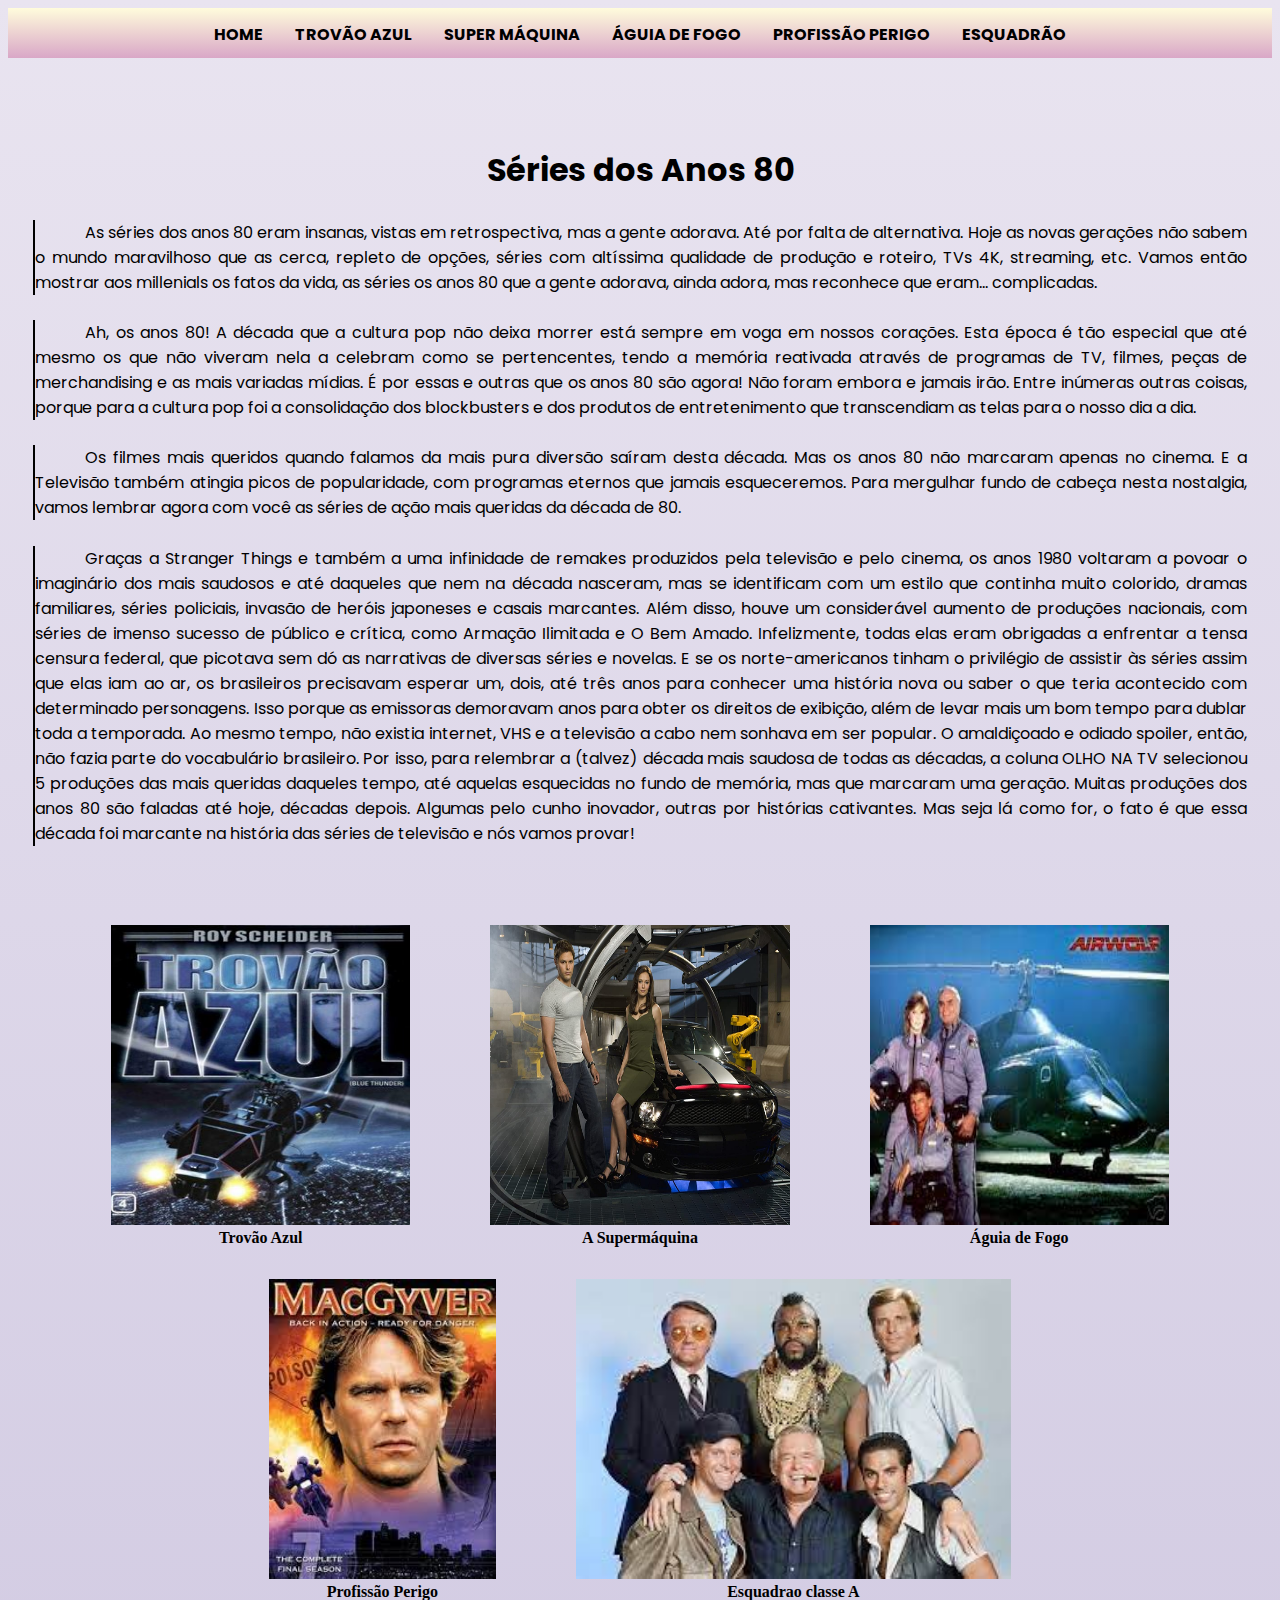
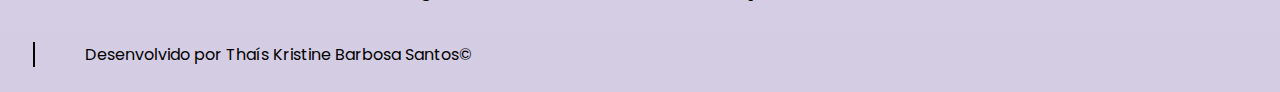
<file: index.html>
<!DOCTYPE html>
<html lang="pt-br">
<head>
    <meta charset="UTF-8">
    <meta http-equiv="X-UA-Compatible" content="IE=edge">
    <meta name="viewport" content="width=device-width, initial-scale=1.0">
    <link rel="shortcut icon" type="text/css" href="imagem\series.png">
    <link rel="stylesheet" type="text/css" href="estilos.css">
    <title>Series dos Anos 80</title>
</head>
<body>
    <div id="back-menu">
    <nav id="menu">
        <ul>
            
            <li><a href="index.html">Home</a></a></li>
            <li><a href="trovao.html">Trovão Azul</a></a></li>
            <li><a href="super.html">Super Máquina</a></a></li>
            <li><a href="aguia.html">Águia de Fogo</a></a></li>
            <li><a href="profissao.html">Profissão Perigo</a></a></li>
            <li><a href="esquadrao.html">Esquadrão</a></a></li>
        </ul>
    </nav>
    </div>  
    <h1>Séries dos Anos 80</h1>
    <p>As séries dos anos 80 eram insanas, vistas em retrospectiva, mas a gente adorava. Até por falta de alternativa. Hoje as novas gerações não sabem o mundo maravilhoso que as 
        cerca, repleto de opções, séries com altíssima qualidade de produção e roteiro, TVs 4K, streaming, etc. Vamos então mostrar aos millenials os fatos da vida, as séries 
        os anos 80 que a gente adorava, ainda adora, mas reconhece que eram... complicadas.</p>
    <p>Ah, os anos 80! A década que a cultura pop não deixa morrer está sempre em voga em nossos corações. Esta época é tão especial que até mesmo os que não viveram nela a celebram como se pertencentes, tendo a memória reativada através de programas de TV, filmes, peças de merchandising e as mais variadas mídias. É por essas e outras que os anos 80 são agora! Não foram embora e jamais irão. Entre inúmeras outras coisas, porque para a cultura pop foi a consolidação dos blockbusters e dos produtos de entretenimento que transcendiam as telas para o nosso dia a dia.</p>
    <p>Os filmes mais queridos quando falamos da mais pura diversão saíram desta década. Mas os anos 80 não marcaram apenas no cinema. E a Televisão também atingia picos de popularidade, com programas eternos que jamais esqueceremos. Para mergulhar fundo de cabeça nesta nostalgia, vamos lembrar agora com você as séries de ação mais queridas da década de 80.</p>
    <p>Graças a Stranger Things e também  a uma infinidade de remakes produzidos pela televisão e pelo cinema, os anos 1980 voltaram a povoar o imaginário dos mais saudosos e até daqueles que nem na década nasceram, mas se identificam com um estilo que continha muito colorido, dramas familiares, séries policiais, invasão de heróis japoneses e casais marcantes.

        Além disso, houve um considerável aumento de produções nacionais, com séries de imenso sucesso de público e crítica, como Armação Ilimitada e O Bem Amado. Infelizmente, todas elas eram obrigadas a enfrentar a tensa censura federal, que picotava sem dó as narrativas de diversas séries e novelas.
        
        E se os norte-americanos tinham o privilégio de assistir às séries assim que elas iam ao ar, os brasileiros precisavam esperar um, dois, até três anos para conhecer uma história nova ou saber o que teria acontecido com determinado personagens. Isso porque as emissoras demoravam anos para obter os direitos de exibição, além de levar mais um bom tempo para dublar toda a temporada. Ao mesmo tempo, não existia internet, VHS e a televisão a cabo nem sonhava em ser popular. O amaldiçoado e odiado spoiler, então, não fazia parte do vocabulário brasileiro.
        
        Por isso, para relembrar a (talvez) década mais saudosa de todas as décadas, a coluna OLHO NA TV selecionou 5 produções das mais queridas daqueles tempo, até aquelas esquecidas no fundo de memória, mas que marcaram uma geração.
        
       
     Muitas produções dos anos 80 são faladas até hoje, décadas depois. Algumas pelo cunho inovador, outras por histórias cativantes. Mas seja lá como for, o fato é que essa década foi marcante na história das séries de televisão e nós vamos provar!</p>
       <div id="total"> 
     <div id="lado">
                <figure>
                    <a href="trovao.html"> <img class="esq" src="imagem\trovao.jpg"></a>
                        <figcaption class="esq"><a href="trovao.html">Trovão Azul</a></figcaption>
                </figure>
        </div>
        <div id="lado">
                <figure>
                    <a href="super.html"><img class="dir" src="imagem\super.jpg"></a>
                  <figcaption class="dir"><a href="super.html">A Supermáquina</a></figcaption>
                </figure>
        </div>
        <div id="lado">
                <figure>
                    <a href="aguia.html"><img class="meio" src="imagem\aguia.jpg"></a>
                        <figcaption class="meio"><a href="aguia.html">Águia de Fogo</a></figcaption>
                </figure>
        </div>
    </div>
    <div id="total2">
                <figure>
                    <a href="profissao.html"><img src="imagem\profissao.jpg"></a>
            <figcaption><a href="profissao.html">Profissão Perigo</a></figcaption>
                </figure>
                <figure>
                    <a href="esquadrao.html"><img src="imagem\esquadrao.jpg"></a>
            <figcaption><a href="esquadrao.html">Esquadrao classe A</a></figcaption>
                </figure>
        </div>
    


        <p>Desenvolvido por Thaís Kristine Barbosa Santos&copy;</p>
</body>
</html>
</file>
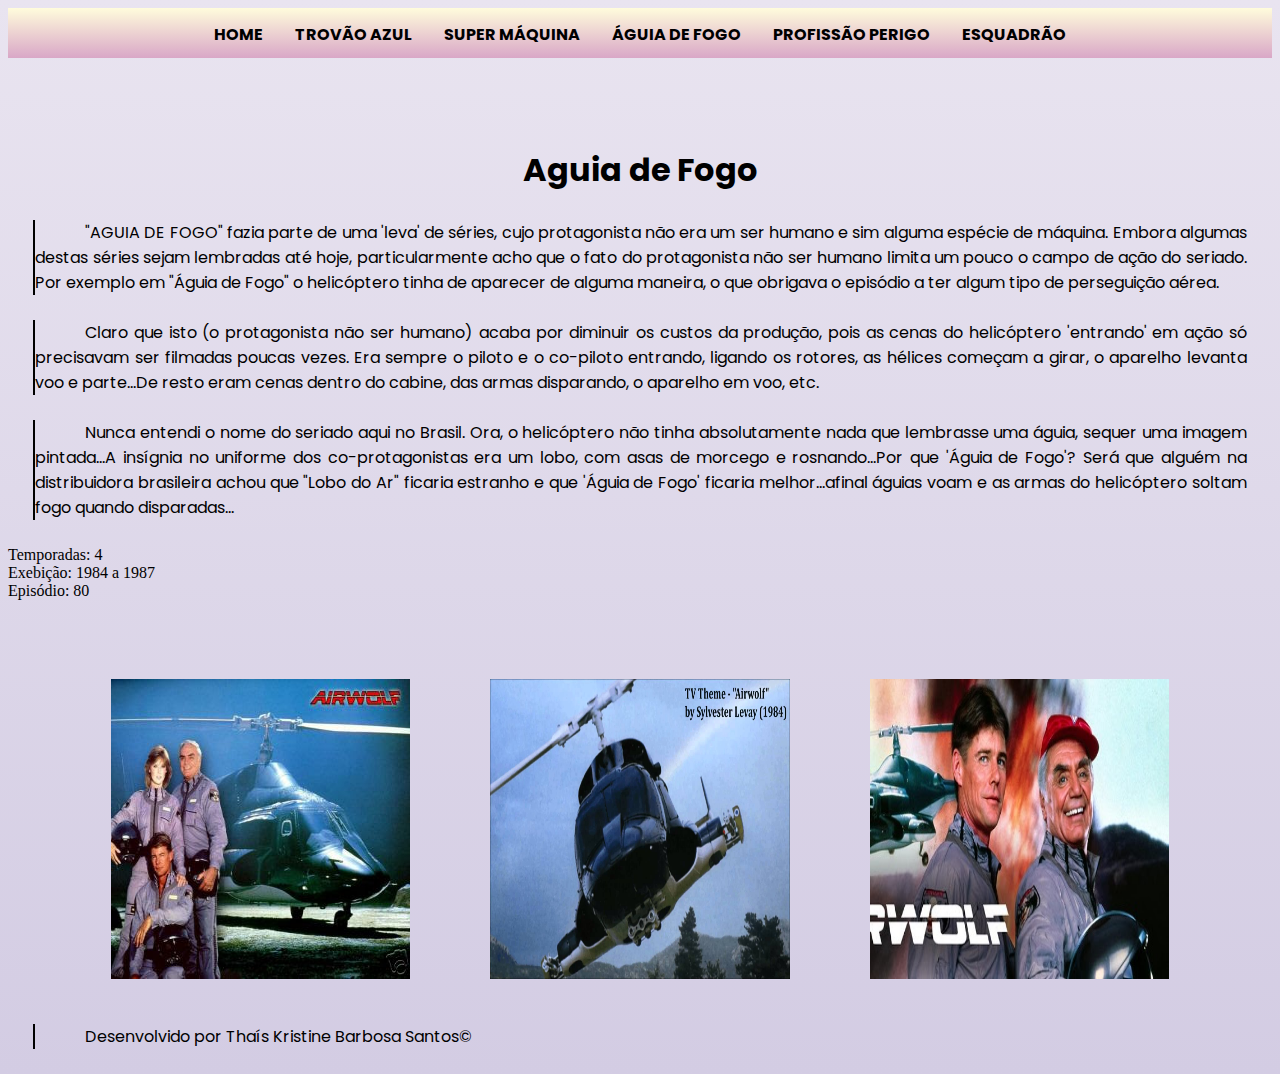
<file: aguia.html>
<!DOCTYPE html>
<html lang="pt-br">
<head>
    <meta charset="UTF-8">
    <meta http-equiv="X-UA-Compatible" content="IE=edge">
<link rel="shortcut icon" type="text/css" href="imagem\series.png">
    <meta name="viewport" content="width=device-width, initial-scale=1.0">
    <link rel="stylesheet" type="text/css" href="estilos.css">
    <title>Series dos Anos 80</title>
</head>
<body>
    <div id="back-menu">
    <nav id="menu">
        <ul>
            
            <li><a href="index.html">Home</a></a></li>
            <li><a href="trovao.html">Trovão Azul</a></a></li>
            <li><a href="super.html">Super Máquina</a></a></li>
            <li><a href="aguia.html">Águia de Fogo</a></a></li>
            <li><a href="profissao.html">Profissão Perigo</a></a></li>
            <li><a href="esquadrao.html">Esquadrão</a></a></li>
        </ul>
    </nav>
    </div>  
    <h1>Aguia de Fogo</h1>
    <p>"AGUIA DE FOGO" fazia parte de uma 'leva' de séries, cujo protagonista não era um ser humano e sim alguma espécie de máquina. Embora algumas destas séries sejam lembradas até hoje, particularmente acho que o fato do protagonista não ser humano limita um pouco o campo de ação do seriado. Por exemplo em "Águia de Fogo" o helicóptero tinha de aparecer de alguma maneira, o que obrigava o episódio a ter algum tipo de perseguição aérea.</p>
    <p>Claro que isto (o protagonista não ser humano) acaba por diminuir os custos da produção, pois as cenas do helicóptero 'entrando' em ação só precisavam ser filmadas poucas vezes. Era sempre o piloto e o co-piloto entrando, ligando os rotores, as hélices começam a girar, o aparelho levanta voo e parte...De resto eram cenas dentro do cabine, das armas disparando, o aparelho em voo, etc. </p>
    <p>Nunca entendi o nome do seriado aqui no Brasil. Ora, o helicóptero não tinha absolutamente nada que lembrasse uma águia, sequer uma imagem pintada...A insígnia no uniforme dos co-protagonistas era um lobo, com asas de morcego e rosnando...Por que 'Águia de Fogo'? Será que alguém na distribuidora brasileira achou que "Lobo do Ar" ficaria estranho e que 'Águia de Fogo' ficaria melhor...afinal águias voam e as armas do helicóptero soltam fogo quando disparadas...</p>
    <ul>
        <li>Temporadas: 4</li>
        <li>Exebição: 1984 a 1987</li>
        <li>Episódio: 80</li>
    </ul>
       <div id="total"> 
     <div id="lado">
                <figure>
                    <img class="esq" src="imagem\aguia1.jpg">
                        
                </figure>
        </div>
        <div id="lado">
                <figure>
                  <img class="dir" src="imagem\aguia2.jpg">
                  
                </figure>
        </div>
        <div id="lado">
                <figure>
                    <img class="meio" src="imagem\aguia3.jpg">
                     
                </figure>
        </div>
    </div>
   


        <p>Desenvolvido por Thaís Kristine Barbosa Santos&copy;</p>
</body>
</html>
</file>
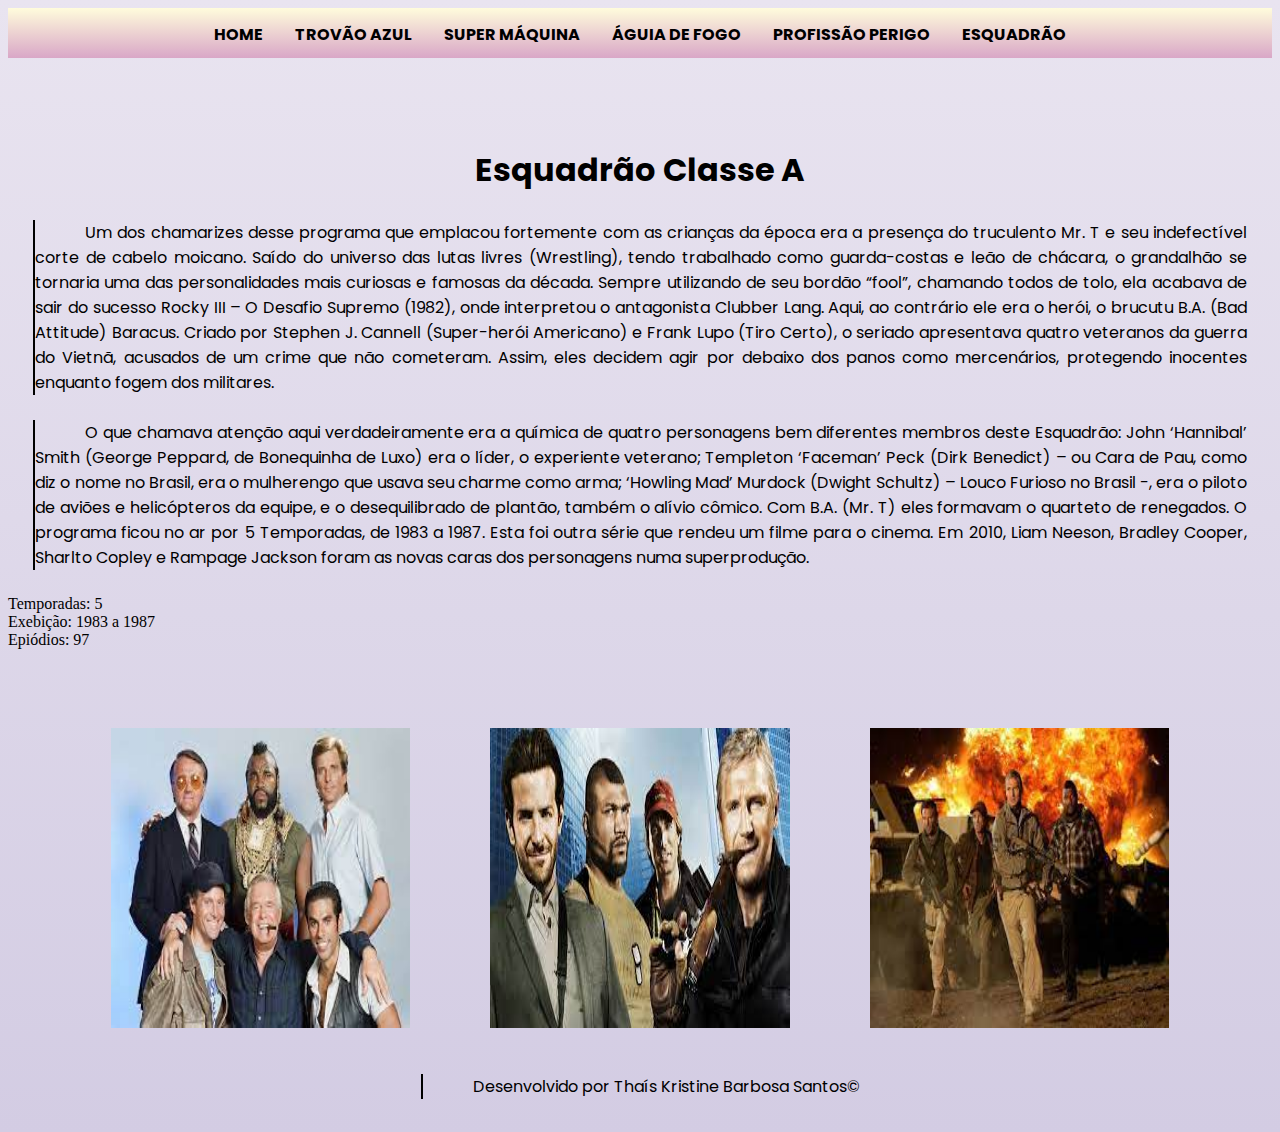
<file: esquadrao.html>
<!DOCTYPE html>
<html lang="pt-br">
<head>
    <meta charset="UTF-8">
    <meta http-equiv="X-UA-Compatible" content="IE=edge">
    <meta name="viewport" content="width=device-width, initial-scale=1.0">
   <link rel="shortcut icon" type="text/css" href="imagem\series.png">
    <link rel="stylesheet" type="text/css" href="estilos.css">
    <title>Series dos Anos 80</title>
</head>
<body>
    <div id="back-menu">
    <nav id="menu">
        <ul>
            
            <li><a href="index.html">Home</a></a></li>
            <li><a href="trovao.html">Trovão Azul</a></a></li>
            <li><a href="super.html">Super Máquina</a></a></li>
            <li><a href="aguia.html">Águia de Fogo</a></a></li>
            <li><a href="profissao.html">Profissão Perigo</a></a></li>
            <li><a href="esquadrao.html">Esquadrão</a></a></li>
        </ul>
    </nav>
    </div>  
    <h1>Esquadrão Classe A</h1>
    <p>Um dos chamarizes desse programa que emplacou fortemente com as crianças da época era a presença do truculento Mr. T e seu indefectível corte de cabelo moicano. Saído do universo das lutas livres (Wrestling), tendo trabalhado como guarda-costas e leão de chácara, o grandalhão se tornaria uma das personalidades mais curiosas e famosas da década. Sempre utilizando de seu bordão “fool”, chamando todos de tolo, ela acabava de sair do sucesso Rocky III – O Desafio Supremo (1982), onde interpretou o antagonista Clubber Lang. Aqui, ao contrário ele era o herói, o brucutu B.A. (Bad Attitude) Baracus. Criado por Stephen J. Cannell (Super-herói Americano) e Frank Lupo (Tiro Certo), o seriado apresentava quatro veteranos da guerra do Vietnã, acusados de um crime que não cometeram. Assim, eles decidem agir por debaixo dos panos como mercenários, protegendo inocentes enquanto fogem dos militares.</p>
    <p>O que chamava atenção aqui verdadeiramente era a química de quatro personagens bem diferentes membros deste Esquadrão: John ‘Hannibal’ Smith (George Peppard, de Bonequinha de Luxo) era o líder, o experiente veterano; Templeton ‘Faceman’ Peck (Dirk Benedict) – ou Cara de Pau, como diz o nome no Brasil, era o mulherengo que usava seu charme como arma; ‘Howling Mad’ Murdock (Dwight Schultz) – Louco Furioso no Brasil -, era o piloto de aviões e helicópteros da equipe, e o desequilibrado de plantão, também o alívio cômico. Com B.A. (Mr. T) eles formavam o quarteto de renegados. O programa ficou no ar por 5 Temporadas, de 1983 a 1987. Esta foi outra série que rendeu um filme para o cinema. Em 2010, Liam Neeson, Bradley Cooper, Sharlto Copley e Rampage Jackson foram as novas caras dos personagens numa superprodução.
</p>
  <ul>
      <li>Temporadas: 5</li>
      <li>Exebição: 1983 a 1987</li>
      <li>Epiódios: 97</li>
  </ul>
       <div id="total"> 
     <div id="lado">
                <figure>
                  <img class="esq" src="imagem\esquadrao1.jpg">
        </div>
        <div id="lado">
                <figure>
                  <img class="dir" src="imagem\esquadrao2.jpg">
                  
                </figure>
        </div>
        <div id="lado">
                <figure>
                    <img class="meio" src="imagem\esquadrao3.jpg">
                       
                </figure>
        </div>
    </div>
    <div id="total2">
  
    


        <p>Desenvolvido por Thaís Kristine Barbosa Santos&copy;</p>
</body>
</html>
</file>
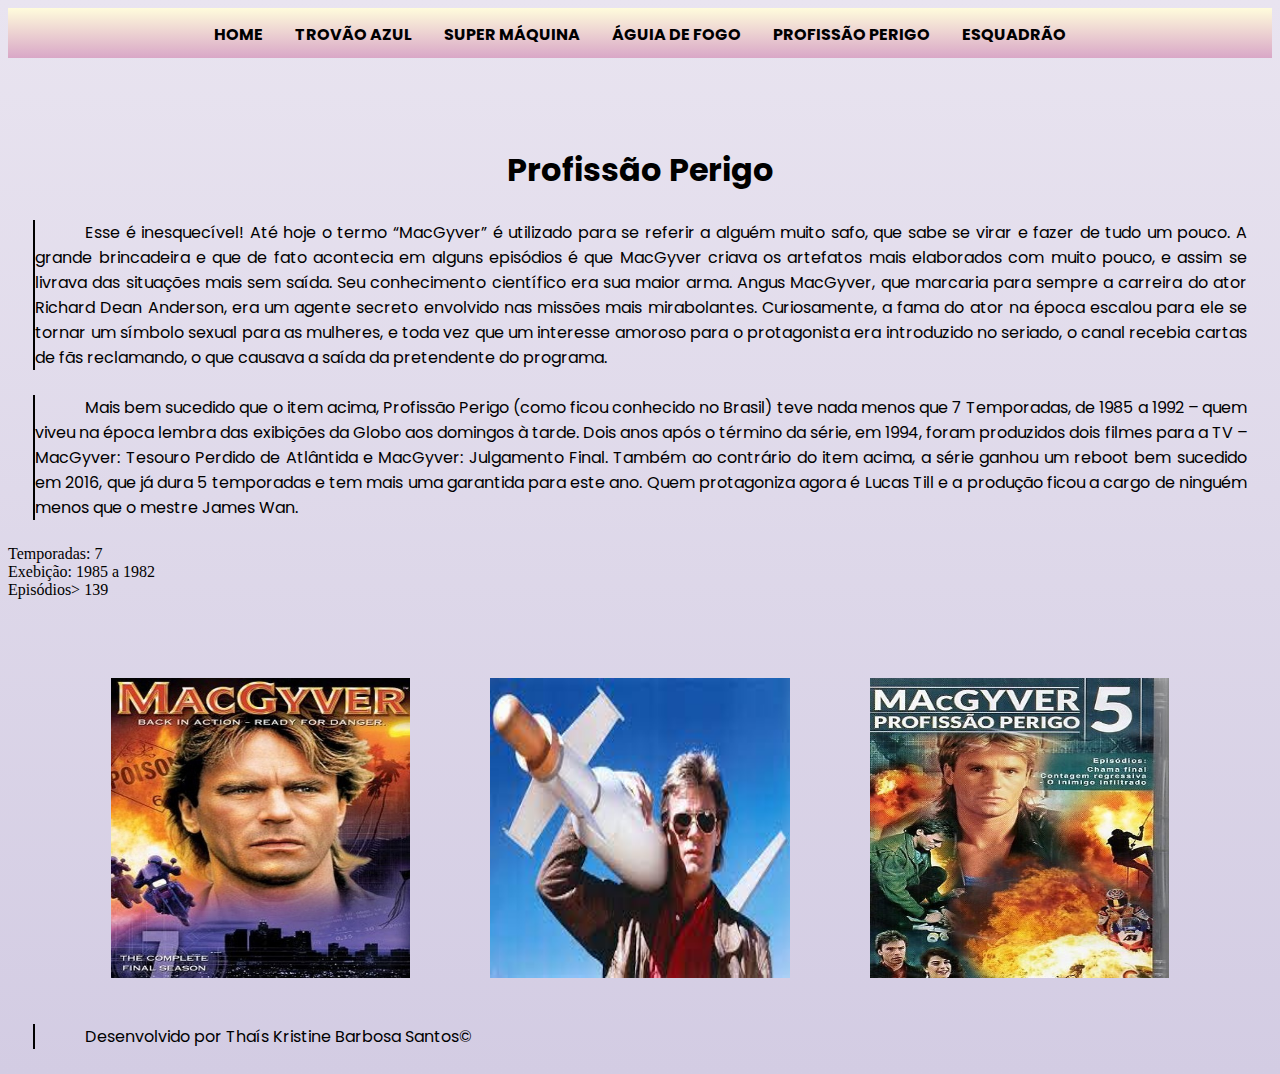
<file: profissao.html>
<!DOCTYPE html>
<html lang="pt-br">
<head>
    <meta charset="UTF-8">
    <meta http-equiv="X-UA-Compatible" content="IE=edge">
    <link rel="shortcut icon" type="text/css" href="imagem\series.png">
    <meta name="viewport" content="width=device-width, initial-scale=1.0">
    <link rel="stylesheet" type="text/css" href="estilos.css">
    <title>Series dos Anos 80</title>
</head>
<body>
    <div id="back-menu">
    <nav id="menu">
        <ul>
            
            <li><a href="index.html">Home</a></a></li>
            <li><a href="trovao.html">Trovão Azul</a></a></li>
            <li><a href="super.html">Super Máquina</a></a></li>
            <li><a href="aguia.html">Águia de Fogo</a></a></li>
            <li><a href="profissao.html">Profissão Perigo</a></a></li>
            <li><a href="esquadrao.html">Esquadrão</a></a></li>
        </ul>
    </nav>
    </div>  
    <h1>Profissão Perigo</h1>
    

    <p>Esse é inesquecível! Até hoje o termo “MacGyver” é utilizado para se referir a alguém muito safo, que sabe se virar e fazer de tudo um pouco. A grande brincadeira e que de fato acontecia em alguns episódios é que MacGyver criava os artefatos mais elaborados com muito pouco, e assim se livrava das situações mais sem saída. Seu conhecimento científico era sua maior arma. Angus MacGyver, que marcaria para sempre a carreira do ator Richard Dean Anderson, era um agente secreto envolvido nas missões mais mirabolantes. Curiosamente, a fama do ator na época escalou para ele se tornar um símbolo sexual para as mulheres, e toda vez que um interesse amoroso para o protagonista era introduzido no seriado, o canal recebia cartas de fãs reclamando, o que causava a saída da pretendente do programa.</p>
    <p>Mais bem sucedido que o item acima, Profissão Perigo (como ficou conhecido no Brasil) teve nada menos que 7 Temporadas, de 1985 a 1992 – quem viveu na época lembra das exibições da Globo aos domingos à tarde. Dois anos após o término da série, em 1994, foram produzidos dois filmes para a TV – MacGyver: Tesouro Perdido de Atlântida e MacGyver: Julgamento Final. Também ao contrário do item acima, a série ganhou um reboot bem sucedido em 2016, que já dura 5 temporadas e tem mais uma garantida para este ano. Quem protagoniza agora é Lucas Till e a produção ficou a cargo de ninguém menos que o mestre James Wan.
</p>
            <ul>
                <li>Temporadas: 7</li>
                <li>Exebição: 1985 a 1982</li>
                <li>Episódios> 139</li>
            </ul>


      <div id="total"> 
     <div id="lado">
                <figure>
                     <img class="esq" src="imagem\profissao1.jpg">
                        
                </figure>
        </div>
        <div id="lado">
                <figure>
                   <img class="dir" src="imagem\profissao2.jpg">
                  
                </figure>
        </div>
        <div id="lado">
                <figure>
                   <img class="meio" src="imagem\profissao3.jpg">
                        
                </figure>
        </div>
    </div>
   


        <p>Desenvolvido por Thaís Kristine Barbosa Santos&copy;</p>
</body>
</html>
</file>
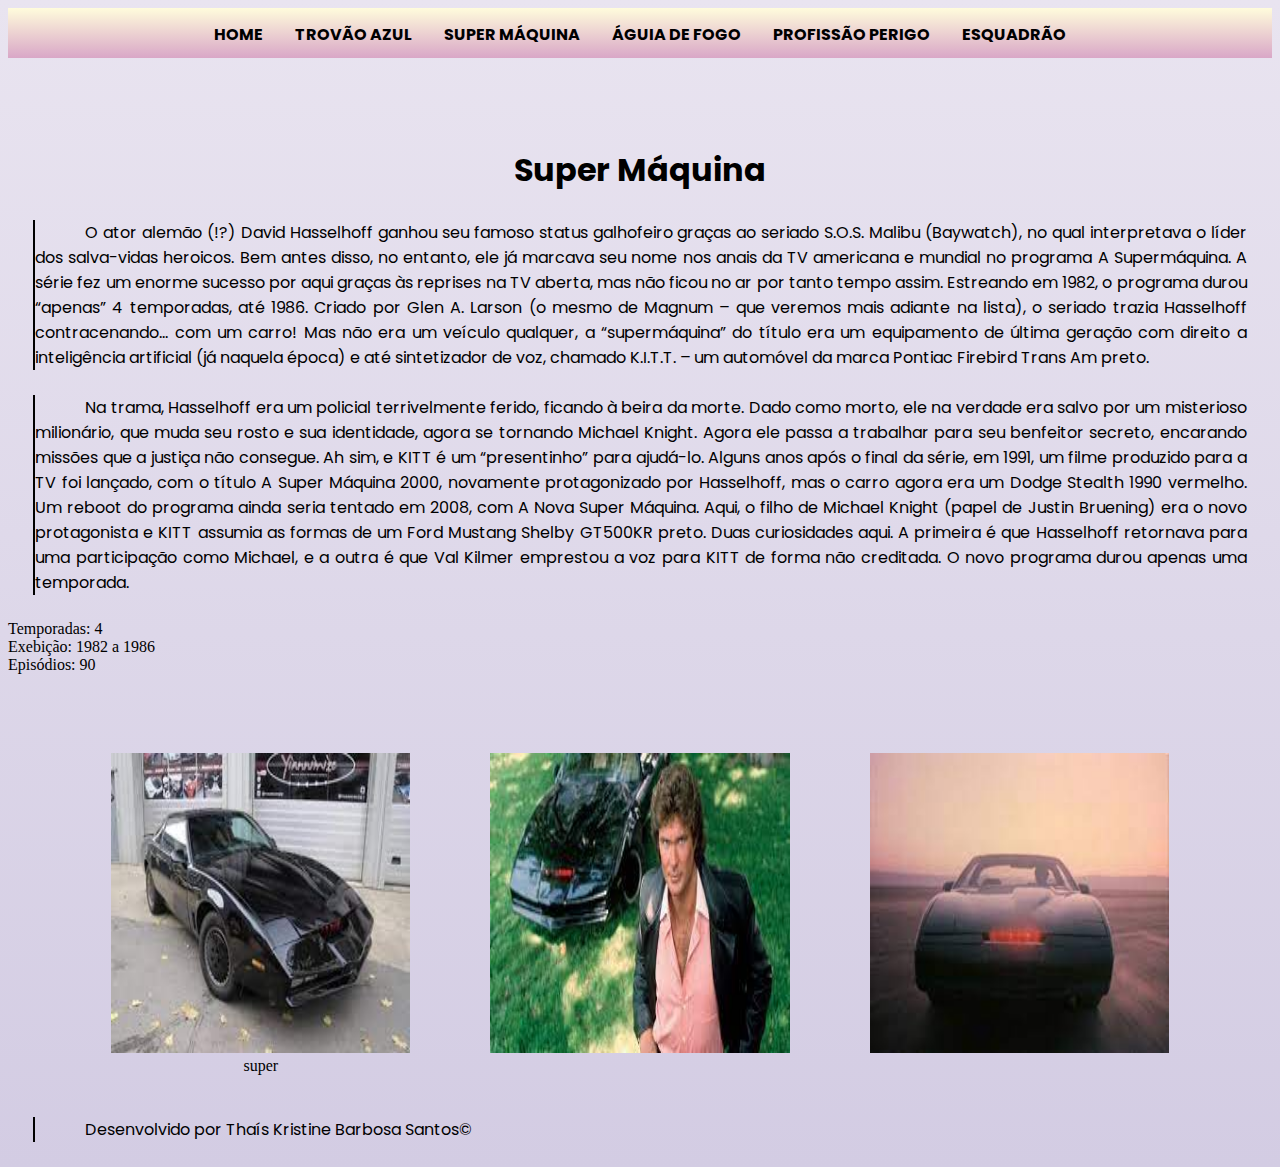
<file: super.html>
<!DOCTYPE html>
<html lang="pt-br">
<head>
    <meta charset="UTF-8">
    <meta http-equiv="X-UA-Compatible" content="IE=edge">
    <meta name="viewport" content="width=device-width, initial-scale=1.0">
    <link rel="shortcut icon" type="text/css" href="imagem\series.png">
    <link rel="stylesheet" type="text/css" href="estilos.css">
    <title>Series dos Anos 80</title>
</head>
<body>
    <div id="back-menu">
    <nav id="menu">
        <ul>
            
            <li><a href="index.html">Home</a></a></li>
            <li><a href="trovao.html">Trovão Azul</a></a></li>
            <li><a href="super.html">Super Máquina</a></a></li>
            <li><a href="aguia.html">Águia de Fogo</a></a></li>
            <li><a href="profissao.html">Profissão Perigo</a></a></li>
            <li><a href="esquadrao.html">Esquadrão</a></a></li>
        </ul>
    </nav>
    </div>  
    <h1>Super Máquina</h1>
   <p> O ator alemão (!?) David Hasselhoff ganhou seu famoso status galhofeiro graças ao seriado S.O.S. Malibu (Baywatch), no qual interpretava o líder dos salva-vidas heroicos. Bem antes disso, no entanto, ele já marcava seu nome nos anais da TV americana e mundial no programa A Supermáquina. A série fez um enorme sucesso por aqui graças às reprises na TV aberta, mas não ficou no ar por tanto tempo assim. Estreando em 1982, o programa durou “apenas” 4 temporadas, até 1986. Criado por Glen A. Larson (o mesmo de Magnum – que veremos mais adiante na lista), o seriado trazia Hasselhoff contracenando… com um carro! Mas não era um veículo qualquer, a “supermáquina” do título era um equipamento de última geração com direito a inteligência artificial (já naquela época) e até sintetizador de voz, chamado K.I.T.T. – um automóvel da marca Pontiac Firebird Trans Am preto.</p>
   <p>Na trama, Hasselhoff era um policial terrivelmente ferido, ficando à beira da morte. Dado como morto, ele na verdade era salvo por um misterioso milionário, que muda seu rosto e sua identidade, agora se tornando Michael Knight. Agora ele passa a trabalhar para seu benfeitor secreto, encarando missões que a justiça não consegue. Ah sim, e KITT é um “presentinho” para ajudá-lo. Alguns anos após o final da série, em 1991, um filme produzido para a TV foi lançado, com o título A Super Máquina 2000, novamente protagonizado por Hasselhoff, mas o carro agora era um Dodge Stealth 1990 vermelho. Um reboot do programa ainda seria tentado em 2008, com A Nova Super Máquina. Aqui, o filho de Michael Knight (papel de Justin Bruening) era o novo protagonista e KITT assumia as formas de um Ford Mustang Shelby GT500KR preto. Duas curiosidades aqui. A primeira é que Hasselhoff retornava para uma participação como Michael, e a outra é que Val Kilmer emprestou a voz para KITT de forma não creditada. O novo programa durou apenas uma temporada.
</p>
        <ul>
            <li>Temporadas: 4</li>
            <li>Exebição: 1982 a 1986</li>
            <li>Episódios: 90</li>
        </ul>





      <div id="total"> 
     <div id="lado">
                <figure>
                   <img class="esq" src="imagem\super1.jpg">super
            
                </figure>
        </div>
        <div id="lado">
                <figure>
                    <img class="dir" src="imagem\super2.jpg">
                 
                </figure>
        </div>
        <div id="lado">
                <figure>
                    <img class="meio" src="imagem\super3.jpg">
                        
                </figure>
        </div>
    </div>
    
    


        <p>Desenvolvido por Thaís Kristine Barbosa Santos&copy;</p>
</body>
</html>
</file>
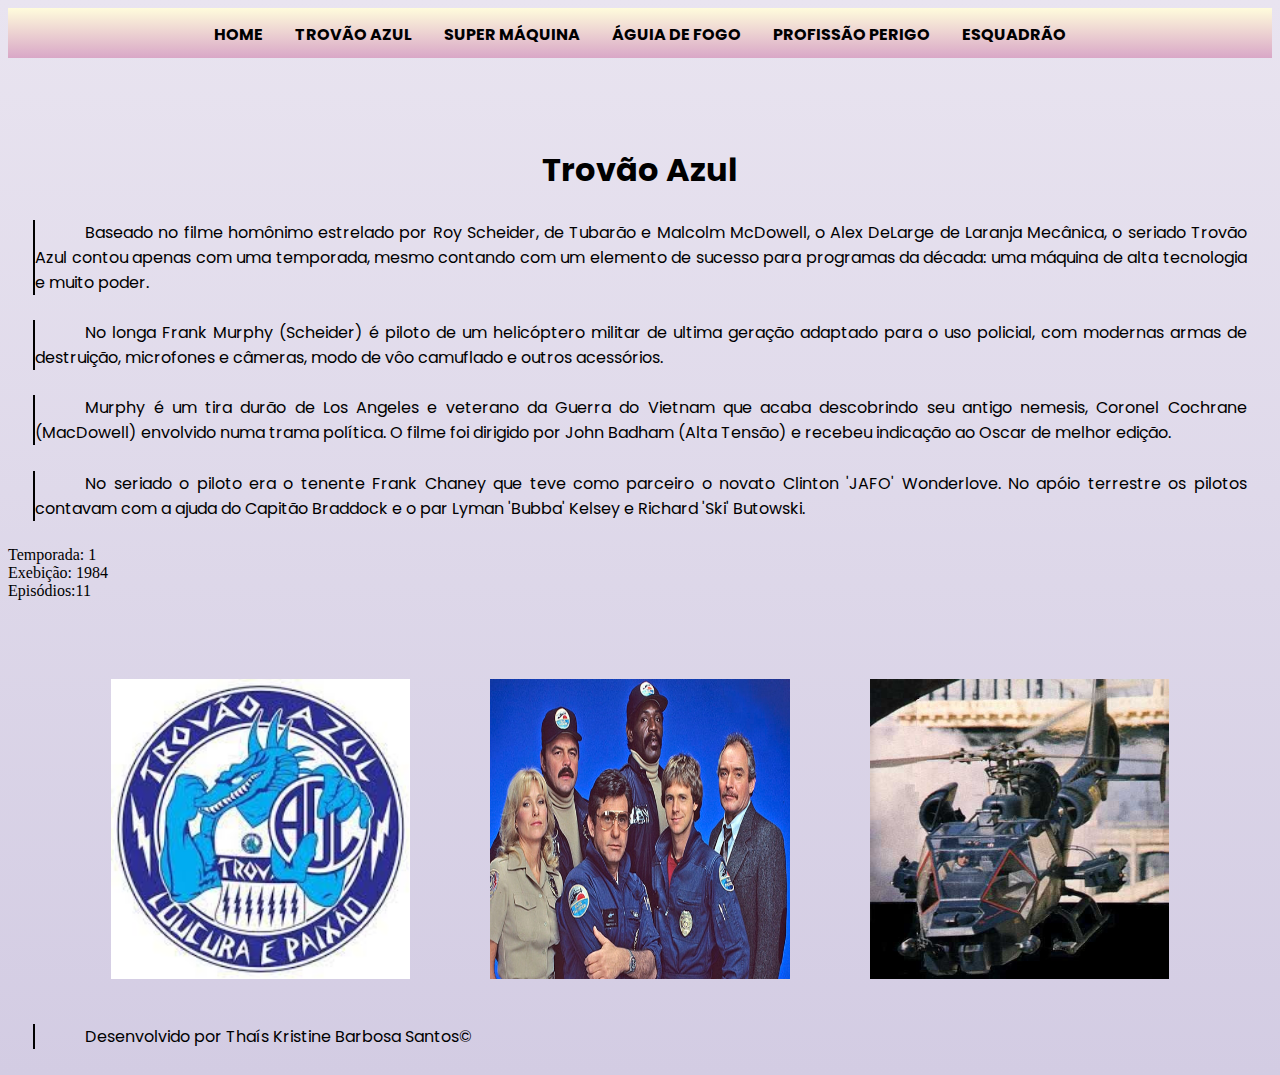
<file: trovao.html>
<!DOCTYPE html>
<html lang="pt-br">
<head>
    <meta charset="UTF-8">
    <meta http-equiv="X-UA-Compatible" content="IE=edge">
    <meta name="viewport" content="width=device-width, initial-scale=1.0">
    <link rel="shortcut icon" type="text/css" href="imagem\series.png">
    <link rel="stylesheet" type="text/css" href="estilos.css">
    <title>Trovão Azul</title>
</head>
<body>
    <div id="back-menu">
    <nav id="menu">
        <ul>
            
            <li><a href="index.html">Home</a></a></li>
            <li><a href="trovao.html">Trovão Azul</a></a></li>
            <li><a href="super.html">Super Máquina</a></a></li>
            <li><a href="aguia.html">Águia de Fogo</a></a></li>
            <li><a href="profissao.html">Profissão Perigo</a></a></li>
            <li><a href="esquadrao.html">Esquadrão</a></a></li>
        </ul>
    </nav>
    </div>  
    <h1>Trovão Azul</h1>
    <p>Baseado no filme homônimo estrelado por Roy Scheider, de Tubarão e Malcolm McDowell, o Alex DeLarge de Laranja Mecânica, o seriado Trovão Azul contou apenas com uma temporada, mesmo contando com um elemento de sucesso para programas da década: uma máquina de alta tecnologia e muito poder.</p>
    <p>No longa Frank Murphy (Scheider) é piloto de um helicóptero militar de ultima geração adaptado para o uso policial, com modernas armas de destruição, microfones e câmeras, modo de vôo camuflado e outros acessórios.</p>
    <p>Murphy é um tira durão de Los Angeles e veterano da Guerra do Vietnam que acaba descobrindo seu antigo nemesis, Coronel Cochrane (MacDowell) envolvido numa trama política. O filme foi dirigido por John Badham (Alta Tensão) e recebeu indicação ao Oscar de melhor edição.
</p>
    <p>No seriado o piloto era o tenente Frank Chaney que teve como parceiro o novato Clinton 'JAFO' Wonderlove. No apóio terrestre os pilotos contavam com a ajuda do Capitão Braddock e o par Lyman 'Bubba' Kelsey e Richard 'Ski' Butowski.</p>
    <ul>
        <li>Temporada: 1</li>
        <li>Exebição: 1984</li>
        <li>Episódios:11</li>
    </ul>
      <div id="total"> 
     <div id="lado">
                <figure>
                     <img class="esq" src="imagem\trovao1.jpg">
                      
                </figure>
        </div>
        <div id="lado">
                <figure>
                    <img class="dir" src="imagem\trovao2.jpg">
                 
                </figure>
        </div>
        <div id="lado">
                <figure>
                    <img class="meio" src="imagem\trovao3.jpg">
                       
                </figure>
        </div>
    </div>
   


        <p>Desenvolvido por Thaís Kristine Barbosa Santos&copy;</p>
</body>
</html>
</file>
<file: estilos.css>
@import url('https://fonts.googleapis.com/css2?family=Inconsolata&family=Tiro+Tamil:ital@1&display=swap');
@import url('https://fonts.googleapis.com/css2?family=Poppins:ital@1&display=swap');

body{
    background: #D3CCE3; 
    background: -webkit-linear-gradient(to bottom, #E9E4F0, #D3CCE3); 
    background: linear-gradient(to bottom, #E9E4F0, #D3CCE3); 
    
    

}
#back-menu{
    background: #d9a7c7; 
    background: -webkit-linear-gradient(to bottom, #fffcdc, #d9a7c7); 
    background: linear-gradient(to bottom, #fffcdc, #d9a7c7); 
    
    width:100%;
    height:50px;
    
  



}
h1{
    text-align:center;
      
    margin-top: 7%;
    font-family: 'Poppins', sans-serif;
   

}
#menu{
    display:flex;
    justify-content: center;
    
    
    
}
ul{
    margin: 0;
    padding:0;
}
#menu ul{
    list-style:none;
    text-transform:uppercase;
   text-align: center;
   
  
}
#menu li{
    display:inline-block;
    font-family: 'Poppins', sans-serif;
    padding:10px;
    margin:4px;
    
}

img{
    width:100%;
    height:300px;
}
a{
    text-decoration:none;
    color:black;
    font-weight: bolder; 
}
p{
    font-family: 'Poppins', sans-serif;
    text-align:justify;
    text-indent:50px;
    border-left: 2px solid black;
    margin:2%;
    
}

#lado{
    display:inline-block;
    width: 30%;
    
}
#total{
    margin-top:5%;
    display:flex;
    justify-content: center;
   
}
#total2{
    display:flex;
    justify-content: center;
}
img:hover{
    width:110%;
    height: 350px;
    transform: 0.8;
    opacity: 0.8;
}
figure{
    text-align: center;
}
figcaption{
    text-align:center;
}
</file>
